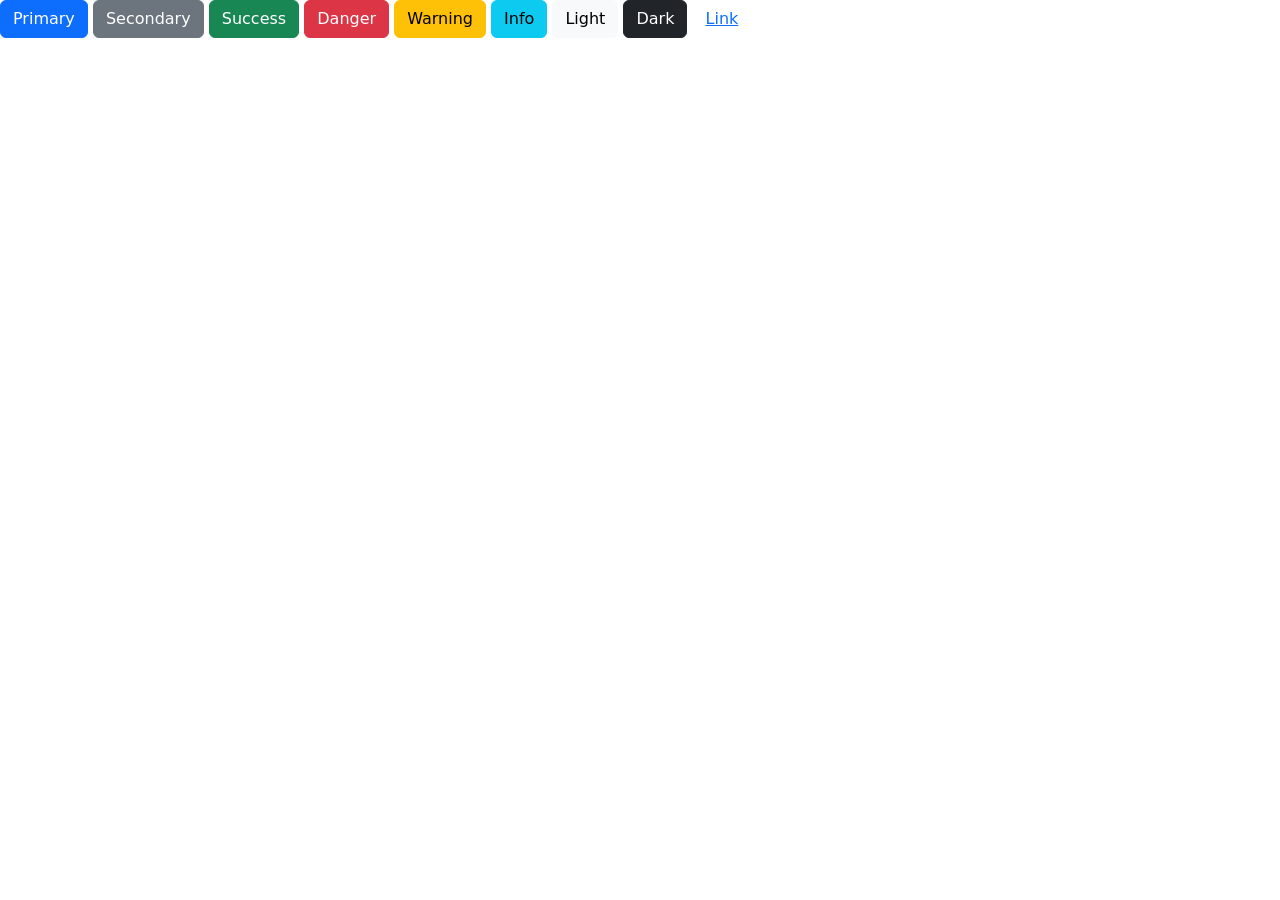
<file: index.html>
<!DOCTYPE html>
<html lang="en">
<head>
    <meta charset="UTF-8">
    <meta name="viewport" content="width=device-width, initial-scale=1.0">
    <title>Bootstrap</title>
    <link rel="stylesheet" href="./node_modules/bootstrap/dist/css/bootstrap.min.css">
</head>
<body>
    <button type="button" class="btn btn-primary">Primary</button>
<button type="button" class="btn btn-secondary">Secondary</button>
<button type="button" class="btn btn-success">Success</button>
<button type="button" class="btn btn-danger">Danger</button>
<button type="button" class="btn btn-warning">Warning</button>
<button type="button" class="btn btn-info">Info</button>
<button type="button" class="btn btn-light">Light</button>
<button type="button" class="btn btn-dark">Dark</button>

<button type="button" class="btn btn-link">Link</button>
    
</body>
</html>
</file>
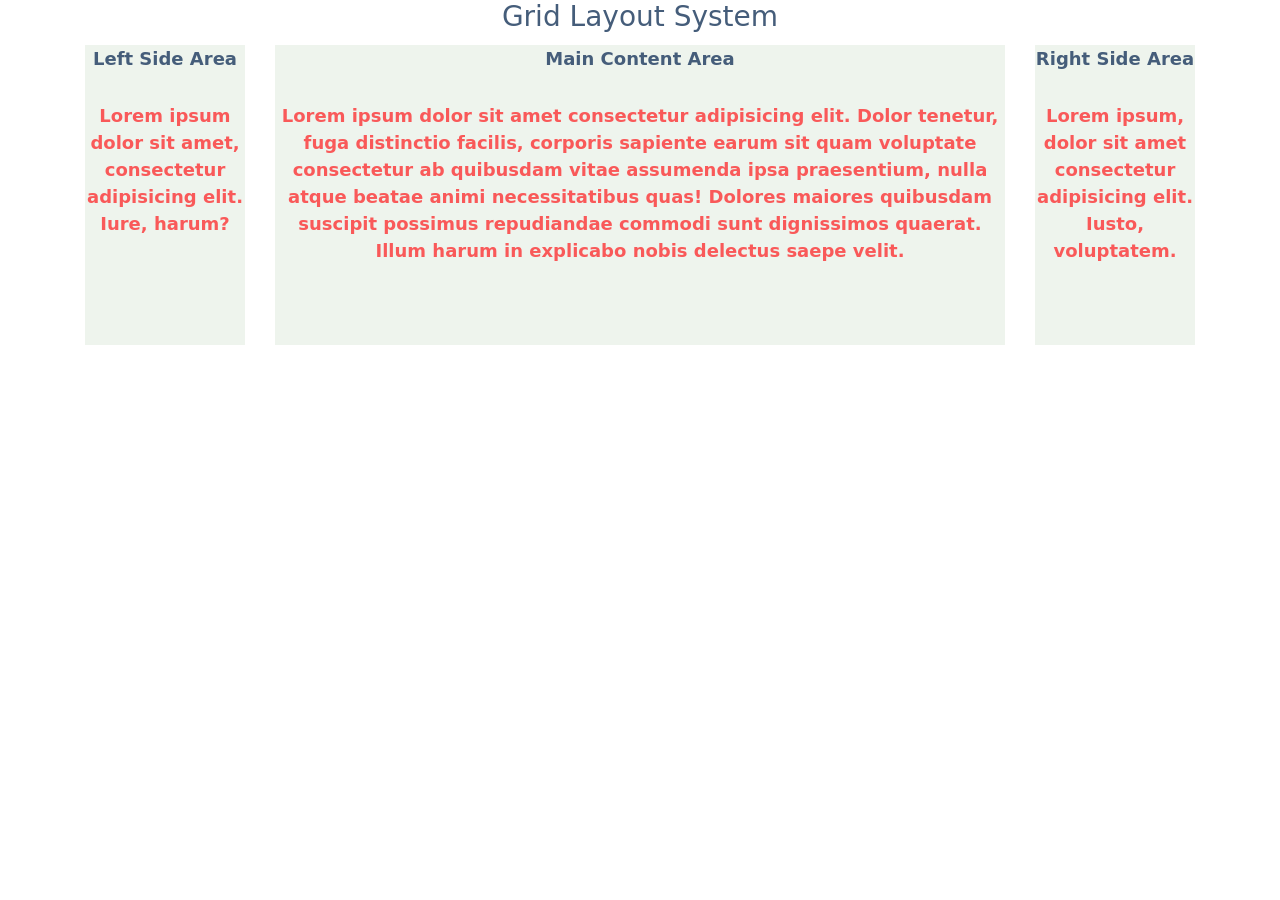
<file: 1.gridSyste.html>
<!DOCTYPE html>
<html lang="en">
  <head>
    <meta charset="UTF-8" />
    <meta name="viewport" content="width=device-width, initial-scale=1.0" />
    <title>Document</title>
    <link
      rel="stylesheet"
      href="./node_modules/bootstrap/dist/css/bootstrap.min.css"
    />
    <link rel="stylesheet" href="./custom.css">
  </head>
  <body>
    <h3 class="head">Grid Layout System</h3>
    <div class="container">
      <div class="row">
        <div class="col-md-2">
          <div class="customDiv">Left Side Area
            <div class="customDiv2">
                <p>Lorem ipsum dolor sit amet, consectetur adipisicing elit. Iure, harum?</p>
            </div>
          </div>
        </div>
        <div class="col-md-8">
          <div class="customDiv">Main Content Area
            <div class="customDiv2">
                <p>Lorem ipsum dolor sit amet consectetur adipisicing elit. Dolor tenetur, fuga distinctio facilis, corporis sapiente earum sit quam voluptate consectetur ab quibusdam vitae assumenda ipsa praesentium, nulla atque beatae animi necessitatibus quas! Dolores maiores quibusdam suscipit possimus repudiandae commodi sunt dignissimos quaerat. Illum harum in explicabo nobis delectus saepe velit.</p>
            </div>
          </div>
        </div>
        <div class="col-md-2">
          <div class="customDiv">Right Side Area
            <div class="customDiv2">
                <p>Lorem ipsum, dolor sit amet consectetur adipisicing elit. Iusto, voluptatem.</p>
            </div>
          </div>
        </div>
      </div>
    </div>
  </body>
</html>
</file>
<file: custom.css>
.customDiv{
    margin: 3px;
   min-height: 300px;
   background-color: #eef4ed;
   text-align: center;
   font-size: large;
   font-weight: bold;
   color: #455d7a;
   
}
.head{
    text-align: center;
    color: #455d7a;
    
}

.customDiv2{
    padding-top: 30px;
    color: #f95959;
}
</file>
